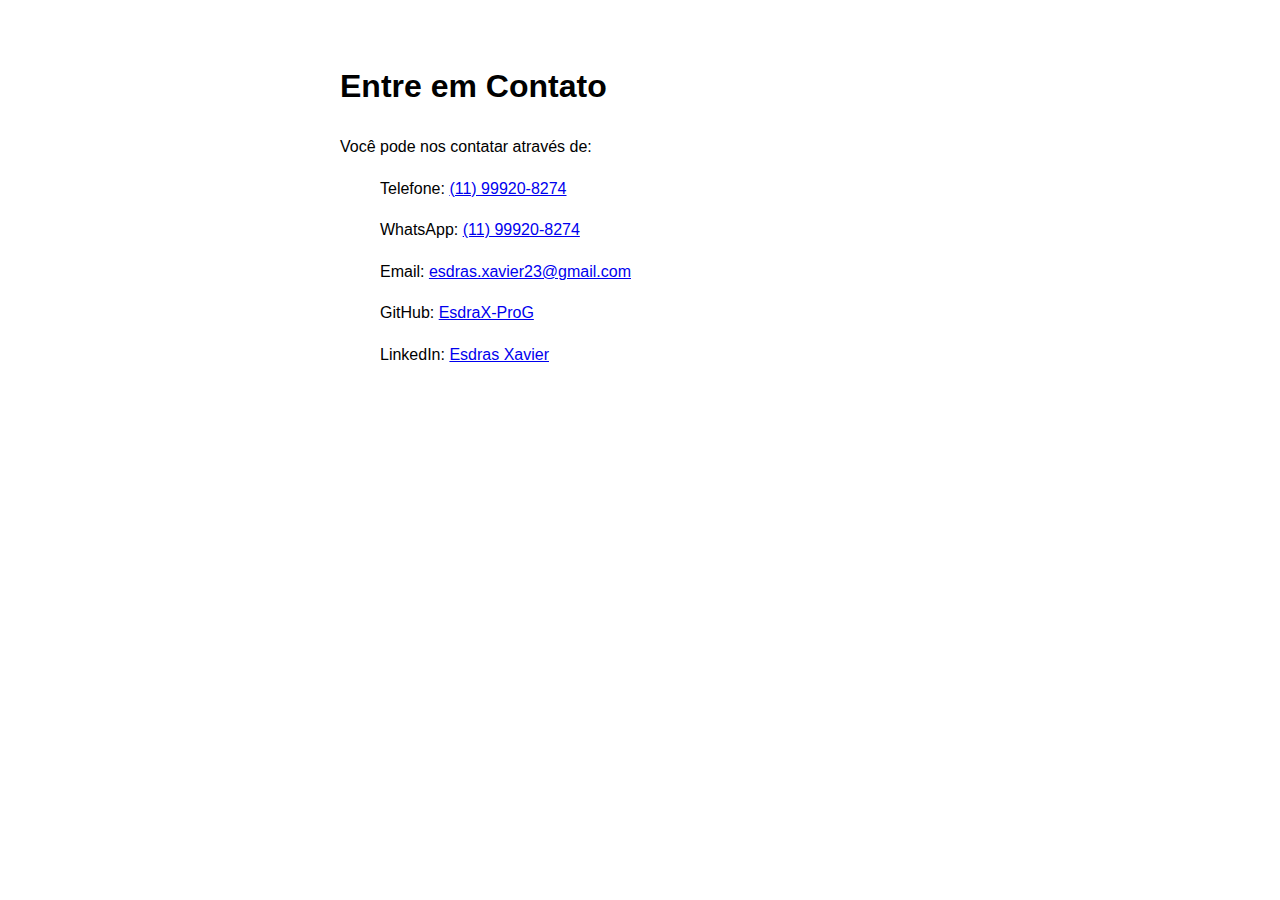
<file: contact.html>
<!DOCTYPE html>
<html lang="pt-br">
<head>
    <meta charset="UTF-8">
    <meta name="viewport" content="width=device-width, initial-scale=1.0">
    <title>Contato</title>
    <style>
        body {
            font-family: Arial, sans-serif;
            margin: 20px;
            line-height: 1.6;
        }
        .contact-info {
            max-width: 600px;
            margin: 0 auto;
            padding: 20px;
        }
    </style>
</head>
<body>
    <div class="contact-info">
        <h1>Entre em Contato</h1>
        <p>Você pode nos contatar através de:</p>
        <ul>
            <p>Telefone: <a href="tel:+5511999208274">(11) 99920-8274</a></p>
            <p>WhatsApp: <a href="https://wa.me/5511999208274">(11) 99920-8274</a></p>
            <p>Email: <a href="mailto:Esdras@gmail.com">esdras.xavier23@gmail.com</a></p>        
            <p>GitHub: <a href="https://github.com/EsdraX-ProG">EsdraX-ProG</a></p>
            <p>LinkedIn: <a href="https://www.linkedin.com/in/esdras-xavier-123456789/">Esdras Xavier</a></p>    
        </ul>
    </div>
</body>
</html>
</file>
